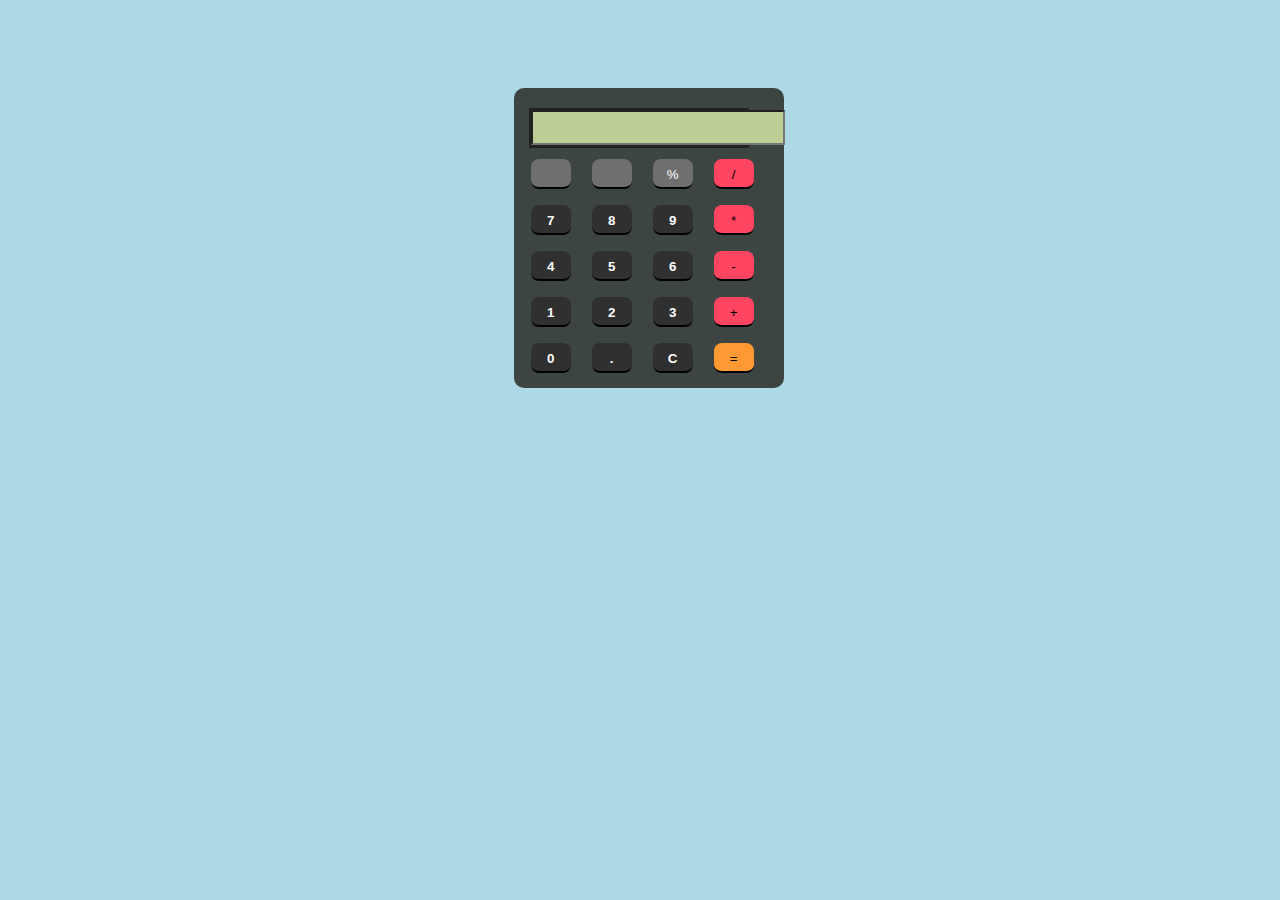
<file: TASK2/calculator.html>
<! DOCTYPE html>  
<html>  
    <head>  
    <meta charset="utf-8">  
    <title>  
         Calculator using HTML Example  
    </title>  
    <link href="https://fonts.googleapis.com/css2?family=Cookie&display=swap" rel="stylesheet">  
    <!-- CSS property to create interactive  
        calculator interface -->  
    <style>  
body    
{    
background-color:lightblue;    
}    
.box    
{    
background-color: #3d4543;    
height: 300px;    
width: 270px;    
border-radius: 10px;    
position: relative;    
top: 80px;    
left: 40%;  

}   
.display    
{    
background-color: #222;    
width: 220px;    
position: relative;    
left: 15px;    
top: 20px;    
height: 40px;    
}    
.display input    
{    
position: relative;    
left: 2px;    
top: 2px;    
height: 35px;    
color: black;    
background-color: #bccd95;    
font-size: 21px;    
text-align: right;    
}   
.keys    
{    
position: relative;    
top: 15px;    
}    
.button    
{    
width: 40px;    
height: 30px;    
border: none;    
border-radius: 8px;    
margin-left: 17px;    
cursor: pointer;    
border-top: 2px solid transparent;    
}    
.button.gray    
{    
color: white;  
font-color: black;    
background-color:#6f6f6f;    
border-bottom: black 2px solid;    
border-top: 2px #6f6f6f solid;    
}  
.title:hover {  
   color: #fff;  
}  
.title {  
margin-bottom: 10px;  
margin-top: 30px;  
padding: 5px 0;  
font-size: 40px;  
font-weight: bold;  
text-align: center;  
color: black;  
font-family: 'Cookie', cursive;  
}  
    
.button.pink    
{    
color: black;    
background-color: #ff4561;    
border-bottom: black 2px solid;    
}    
.button.black    
{    
color: white;    
background-color: 303030;    
border-bottom: black 2px solid;    
border-top: 2px 303030 solid;    
font-weight: bold;  
}    
.button.orange    
{    
color: black;    
background-color: FF9933;    
border-bottom: black 2px solid;    
border-top: 2px FF9933 solid;    
}    
.gray:active    
{    
border-top: black 2px solid;    
border-bottom: 2px #6f6f6f solid;    
}    
.pink:active    
{    
border-top:black 2px solid;    
border-bottom:#ff4561 2px solid;    
}    
.black:active    
{    
border-top: black 2px solid;    
border-bottom: #303030 2px solid;    
}    
.orange:active    
{    
border-top: black 2px solid;    
border-bottom: FF9933 2px solid;    
}    
p    
{    
line-height: 10px;    
}   
</style>  
</head>  
<body>  
    <div class = "title? align="centre">  
      
    </div>  
    <div class="box">    
        <div class="display">  
        <input type="text" readonly size="18" id="d">  
        </div>    
        <div class="keys">    
               <p> <input type="button" class="button gray" value=" " onclick='c(" ")'>  
               <input type="button" class="button gray" value=" " onclick='c(" ")'>  
               <input type="button" class="button gray" value="%" onclick='v("%")'>  
               <input type="button" class="button pink" value="/" onclick='v("/")'> </p>    
               <p> <input type="button" class="button black" value="7" onclick='v("7")'>  
               <input type="button" class="button black" value="8" onclick='v("8")'>  
               <input type="button" class="button black" value="9" onclick='v("9")'>  
               <input type="button" class="button pink" value="*" onclick='v("*")'> </p>    
               <p> <input type="button" class="button black" value="4" onclick='v("4")'>  
               <input type="button" class="button black" value="5" onclick='v("5")'>  
               <input type="button" class="button black" value="6" onclick='v("6")'>  
               <input type="button" class="button pink" value="-" onclick='v("-")'> </p>    
               <p> <input type="button" class="button black" value="1" onclick='v("1")'>  
               <input type="button" class="button black" value="2" onclick='v("2")'>  
               <input type="button" class="button black" value="3" onclick='v("3")'>  
               <input type="button" class="button pink" value="+" onclick='v("+")'> </p>    
               <p> <input type="button" class="button black" value="0" onclick='v("0")'>   
               <input type="button" class="button black" value="." onclick='v(".")'>  
               <input type="button" class="button black" value="C" onclick='c("")'>  
               <input type="button" class="button orange" value="=" onclick='e()'> </p>    
        </div>    
    </div>   
</body>  
<script>  
function c(val)    
{    
document.getElementById("d").value=val;    
}    
function v(val)    
{document.getElementById("d").value+=val;    
}    
function e()    
{    
try    
    {    
     c(eval(document.getElementById("d").value))    
    }    
    catch(e)    
    {    
     c('Error') }    
}  
</script>  
</html>
</file>
